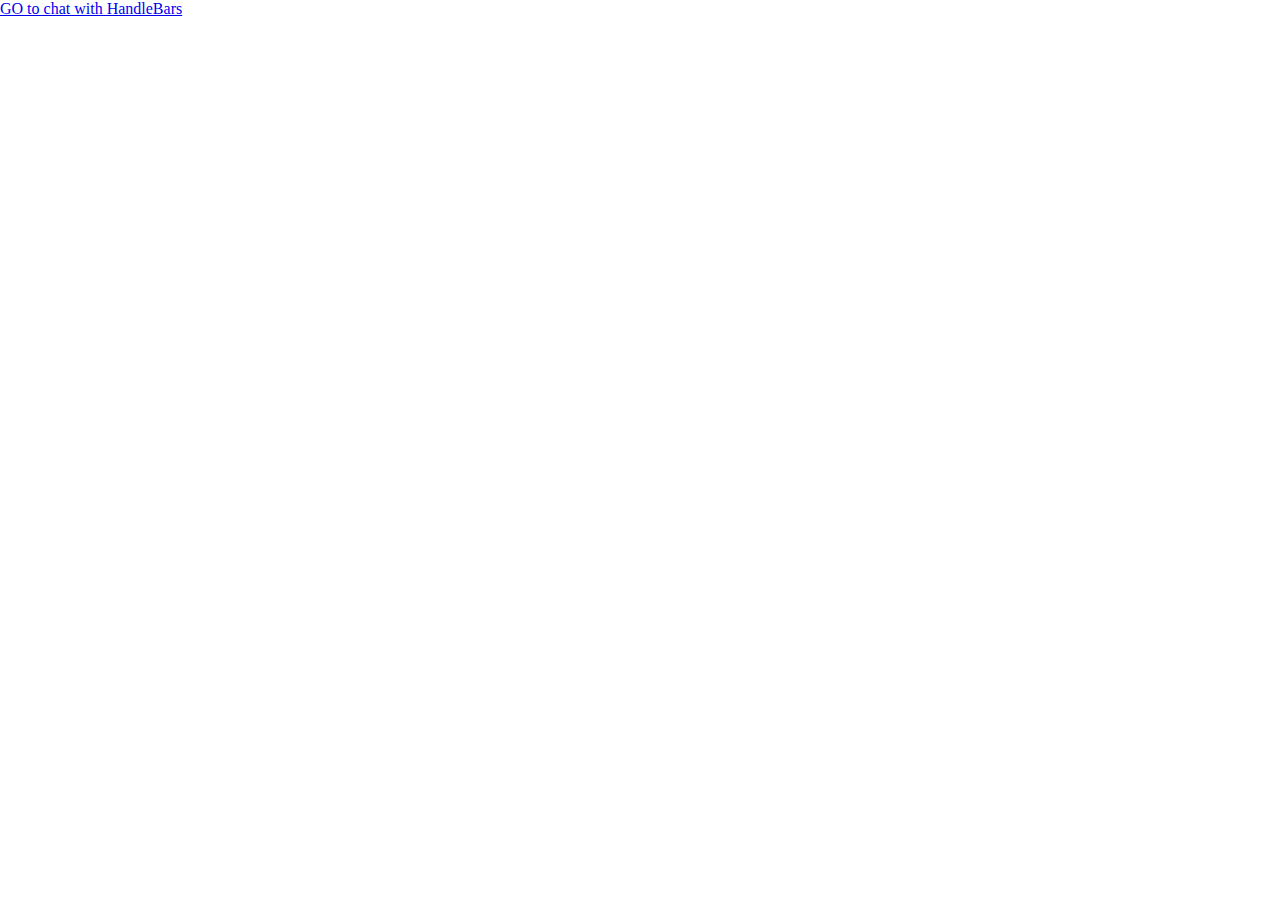
<file: index.html>
<!DOCTYPE html>
<html lang="en">
<head>
    <meta charset="UTF-8">
    <meta name="viewport" content="width=device-width, initial-scale=1.0">
    <title>Oggetti Studenti</title>
    <!-- Main CSS -->
    <link rel="stylesheet" href="styles/main.css">
</head>
<body>

    <a href="chat-page/index.html">GO to chat with HandleBars</a>


    <!-- Main JS -->
    <script src="https://cdnjs.cloudflare.com/ajax/libs/jquery/3.5.0/jquery.min.js"></script> <!-- Jquery -->
    <script src="script/main.js"></script>
    
</body>
</html>
</file>
<file: styles/main.css>
* {
    margin: 0;
    padding: 0;
    box-sizing: border-box;
}
</file>
